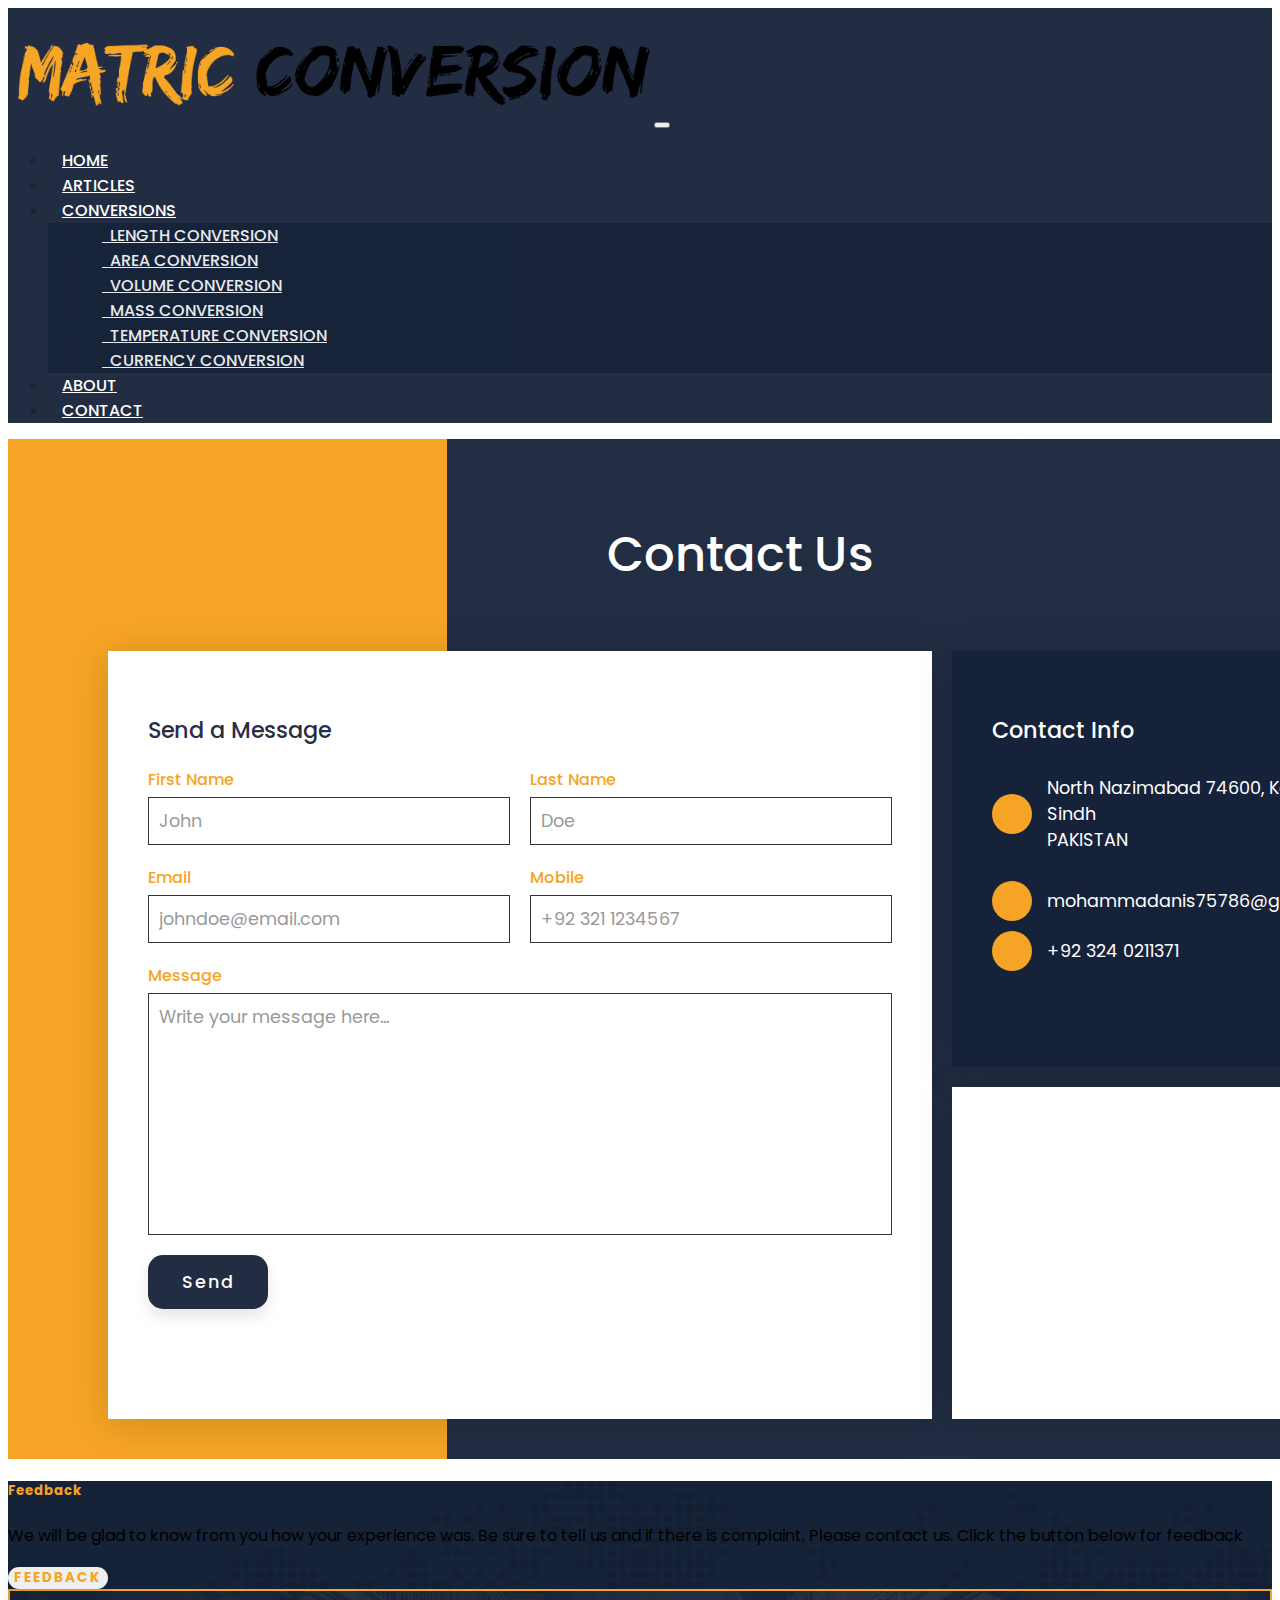
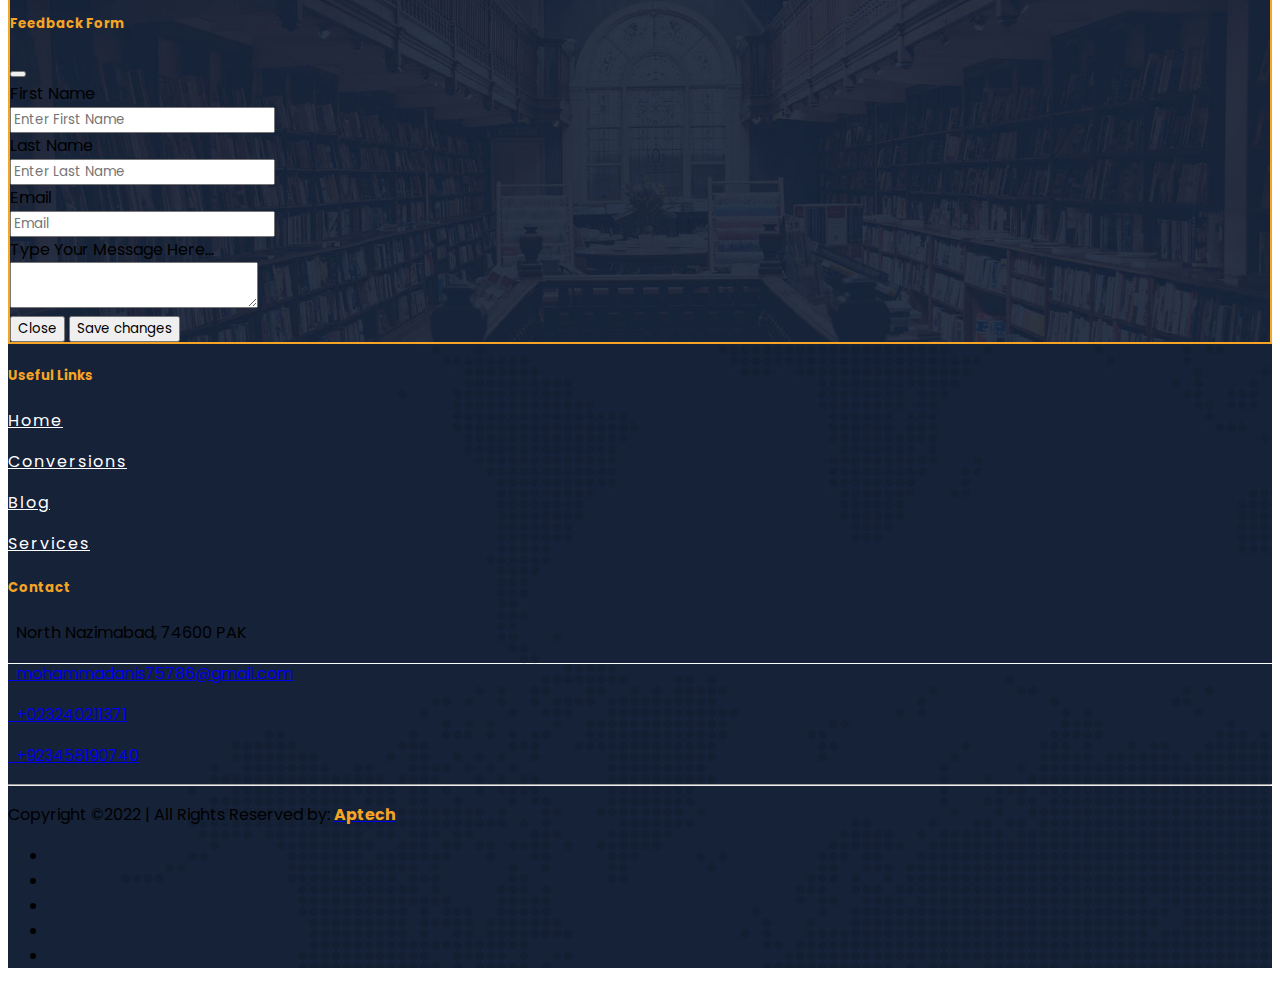
<file: contact.html>
<!doctype html>
<html lang="en">

<head>
    <meta charset="utf-8">
    <meta name="viewport" content="width=device-width, initial-scale=1">

    <!-- Bootstrap CSS -->
    <link href="https://cdn.jsdelivr.net/npm/bootstrap@5.1.3/dist/css/bootstrap.min.css" rel="stylesheet"
        integrity="sha384-1BmE4kWBq78iYhFldvKuhfTAU6auU8tT94WrHftjDbrCEXSU1oBoqyl2QvZ6jIW3" crossorigin="anonymous">
    <link rel="stylesheet" href="css/style.css">
    <link rel="stylesheet" href="https://cdnjs.cloudflare.com/ajax/libs/font-awesome/6.1.1/css/all.min.css"
        integrity="sha512-KfkfwYDsLkIlwQp6LFnl8zNdLGxu9YAA1QvwINks4PhcElQSvqcyVLLD9aMhXd13uQjoXtEKNosOWaZqXgel0g=="
        crossorigin="anonymous" referrerpolicy="no-referrer" />
    <title>Metric Conversion - Contact Us</title>
</head>

<body>
    <nav class="navbar navbar-expand-lg navbar-light sticky-top">
        <div class="container-fluid">
            <a class="navbar-brand text-light fs-1 fw-bold" href="index.html"><img src="images/Untitled-1.png" alt="" srcset="" style="height: 20%; width: 50%;padding-bottom: 15px; padding-left: 10px;"></a>
            <button class="navbar-toggler" type="button" data-bs-toggle="collapse" data-bs-target="#navbarNavDropdown"
                aria-controls="navbarNavDropdown" aria-expanded="false" aria-label="Toggle navigation">
                <span class="navbar-toggler-icon"></span>
            </button>
            <div class="collapse navbar-collapse" id="navbarNavDropdown">
                <ul class="navbar-nav ms-auto">
                    <li class="nav-item">
                        <a class="nav-link text-decoration-none px-4 active text-light fs-6" aria-current="page"
                            href="index.html">Home</a>
                    </li>
                    <li class="nav-item">
                        <a class="nav-link text-decoration-none px-4 text-light fs-6" href="article.html">Articles</a>
                    </li>
                    <li class="nav-item dropdown">
                        <a class="nav-link text-decoration-none px-4 dropdown-toggle text-light fs-6" href="#"
                            id="navbarDropdownMenuLink" role="button" data-bs-toggle="dropdown" aria-expanded="false">
                            Conversions
                        </a>
                        <ul class="dropdown-menu" aria-labelledby="navbarDropdownMenuLink">
                            <li><a class="dropdown-item" href="length.html"><i style="color: #f5a425;"
                                        class="fa-solid fa-ruler-combined"></i>&nbsp;&nbsp;Length Conversion</a></li>
                            <li><a class="dropdown-item" href="area.html"><i style="color: #f5a425;"
                                        class="fa-solid fa-earth-americas"></i>&nbsp;&nbsp;Area Conversion</a></li>
                            <li><a class="dropdown-item" href="volume.html"><i style="color: #f5a425;"
                                        class="fa-solid fa-flask"></i>&nbsp;&nbsp;Volume Conversion</a></li>
                            <li><a class="dropdown-item" href="mass.html"><i style="color: #f5a425;"
                                        class="fa-solid fa-scale-balanced"></i>&nbsp;&nbsp;Mass Conversion</a></li>
                            <li><a class="dropdown-item" href="temperature.html"><i style="color: #f5a425;"
                                        class="fa-solid fa-temperature-low"></i>&nbsp;&nbsp;Temperature Conversion</a>
                            </li>
                            <li><a class="dropdown-item" href="currency.html"><i style="color: #f5a425;"
                                        class="fa-solid fa-money-bill-1"></i>&nbsp;&nbsp;Currency Conversion</a></li>
                        </ul>
                    </li>
                    <li class="nav-item">
                        <a class="nav-link text-decoration-none px-4 text-light fs-6" href="#about">About</a>
                    </li>
                    <li class="nav-item">
                        <a class="nav-link text-decoration-none px-4 text-light fs-6" href="contact.html">Contact</a>
                    </li>
                </ul>
            </div>
        </div>
    </nav>

    <!----contact section ---->
    <div class="contactUs">
        <div class="title">
            <h2>Contact Us</h2>
        </div>
        <div class="box">
            <!--- form --->
            <div class="contact form">
                <h3>Send a Message</h3>
                <form>
                    <div class="formBox">
                        <div class="row50">
                            <div class="inputBox">
                                <span>First Name</span>
                                <input type="text" placeholder="John">
                            </div>
                            <div class="inputBox">
                                <span>Last Name</span>
                                <input type="text" placeholder="Doe">
                            </div>
                        </div>
                        <div class="row50">
                            <div class="inputBox">
                                <span>Email</span>
                                <input type="text" placeholder="johndoe@email.com">
                            </div>
                            <div class="inputBox">
                                <span>Mobile</span>
                                <input type="text" placeholder="+92 321 1234567">
                            </div>
                        </div>

                        <div class="row100">
                            <div class="inputBox">
                                <span>Message</span>
                                <textarea placeholder="Write your message here..."></textarea>
                            </div>
                        </div>

                        <div class="row100">
                            <div class="inputBox">
                                <input type="submit" value="Send">
                            </div>
                        </div>
                    </div>
                </form>
            </div>

            <!--- info Box --->
            <div class="contact info">
                <h3>Contact Info</h3>
                <div class="infoBox">
                    <div>
                        <span><i class="fa-solid fa-location-dot"></i></span>
                        <p>North Nazimabad 74600, Karachi, Sindh <br>PAKISTAN</p>
                    </div>
                    <div>
                        <span><i class="fa-solid fa-envelope"></i></span>
                        <a href="mailto:mohammadanis75786@gmail.com">mohammadanis75786@gmail.com</a>
                    </div>
                    <div>
                        <span><i class="fa-solid fa-phone"></i></span>
                        <a href="tel:+923240211371">+92 324 0211371</a>
                    </div>
                    <!-- social media links --->
                    <ul class="sci">
                        <li><a href=""><i class="fa-brands fa-facebook"></i></a></li>
                        <li><a href=""><i class="fa-brands fa-twitter"></i></a></li>
                        <li><a href=""><i class="fa-brands fa-linkedin"></i></a></li>
                        <li><a href=""><i class="fa-brands fa-instagram"></i></a></li>
                    </ul>
                </div>
            </div>

            <!--- Map ---->
            <div class="contact map">
                <iframe
                    src="https://www.google.com/maps/embed?pb=!1m18!1m12!1m3!1d3618.139305480771!2d67.03085831447892!3d24.92732384871461!2m3!1f0!2f0!3f0!3m2!1i1024!2i768!4f13.1!3m3!1m2!1s0x3eb33f90157042d3%3A0x93d609e8bec9a880!2sAptech%20Computer%20Education%20North%20Nazimabad%20Center!5e0!3m2!1sen!2s!4v1651338215121!5m2!1sen!2s"
                    style="border:0;" allowfullscreen="" loading="lazy"
                    referrerpolicy="no-referrer-when-downgrade"></iframe>
            </div>
        </div>
    </div>
    <!-------Footer ----------->
    <footer class="text-white pt-5 pb-4" style="background: url(images/contact-bg.jpg);" id="about">
        <div class="container text-center text-md-left">
            <div class="row text-center text-md-left">
                <div class="col-md-4 mx-auto mt-3">
                    <h5 class="text-uppercase mb-4" style="color: #f5a425;">Feedback</h5>
                    <p>We will be glad to know from you how your experience was. Be sure to tell us and if there is
                        complaint, Please contact us.
                        Click the button below for feedback
                    </p>
                    <!-- Button trigger modal -->
                    <button type="button" class="btn rounded border border-warning fw-bold fdbtn" data-bs-toggle="modal"
                        data-bs-target="#exampleModal">
                        Feedback
                    </button>

                    <!-- Modal -->
                    <div class="modal fade" id="exampleModal" tabindex="-1" aria-labelledby="exampleModalLabel"
                        aria-hidden="true">
                        <div class="modal-dialog">
                            <div class="modal-content"
                                style="background: url(images/video-bg.jpg) center/cover no-repeat; border: 2px solid #f5a425;">
                                <div class="modal-header">
                                    <h5 class="modal-title" style="color: #f5a425;" id="exampleModalLabel">Feedback Form
                                    </h5>
                                    <button type="button" class="btn-close" data-bs-dismiss="modal"
                                        aria-label="Close"></button>
                                </div>
                                <div class="modal-body">
                                    <label for="FirstName:" class="col-form-label">First Name</label>
                                    <br>
                                    <input type="text" class="form-control" placeholder="Enter First Name" id=""
                                        required>
                                </div>
                                <div class="modal-body">
                                    <label for="LastName:" class="col-form-label">Last Name</label>
                                    <br>
                                    <input type="text" class="form-control" placeholder="Enter Last Name" id=""
                                        required>
                                </div>
                                <div class="modal-body">
                                    <label for="Email:" class="col-form-label">Email</label>
                                    <br>
                                    <input type="email" name="email" id="" class="form-control" placeholder="Email"
                                        required>
                                </div>
                                <div class="modal-body">
                                    <label for="Message:" class="col-form-label">Type Your Message Here...</label>
                                    <br>
                                    <textarea class="form-control"></textarea>
                                </div>
                                <div class="modal-footer">
                                    <button type="button" class="btn rounded border border-warning"
                                        data-bs-dismiss="modal">Close</button>
                                    <button type="button" class="btn rounded border border-warning">Save
                                        changes</button>
                                </div>
                            </div>
                        </div>
                    </div>
                </div>
                <div class="col-md-4 mx-auto mt-3">
                    <h5 class="text-uppercase mb-4" style="color: #f5a425;">Useful Links</h5>
                    <p>
                        <a href="#" class="text-white text-decoration-none hov">Home</a>
                    </p>
                    <p>
                        <a href="#" class="text-white text-decoration-none hov">Conversions</a>
                    </p>
                    <p>
                        <a href="#" class="text-white text-decoration-none hov">Blog</a>
                    </p>
                    <p>
                        <a href="#" class="text-white text-decoration-none hov">Services</a>
                    </p>
                </div>
                <div class="col-md-4 mx-auto mt-3" id="contact">
                    <h5 class="text-uppercase mb-4" style="color: #f5a425;">Contact</h5>
                    <p>
                        <i class="fa-solid fa-house mr-3" style="color: #f5a425;"></i>&nbsp;&nbsp;North Nazimabad, 74600
                        PAK
                    </p>
                    <p>
                        <a class="text-white text-decoration-none" href="#"><i class="fa-solid fa-envelope mr-3"
                                style="color: #f5a425;"></i>&nbsp;&nbsp;mohammadanis75786@gmail.com</a>
                    </p>
                    <p>
                        <a class="text-white text-decoration-none" href="#"><i class="fa-brands fa-whatsapp-square mr-3"
                                style="color: #f5a425;"></i>&nbsp;&nbsp;+023240211371</a>
                    </p>
                    <p>
                        <a class="text-white text-decoration-none" href="#"><i class="fa-solid fa-phone-flip mr-3"
                                style="color: #f5a425;"></i>&nbsp;&nbsp;+923458190740</a>
                    </p>
                </div>
            </div>
            <hr class="mb-4">
            <div class="row align-items-center">
                <div class="col-md-7 col-lg-8">
                    <p>Copyright &copy;2022 | All Rights Reserved by:
                        <a href="#" class="text-decoration-none">
                            <strong style="color: #f5a425;">Aptech</strong>
                        </a>
                    </p>
                </div>
                <div class="col-md-5 col-lg-4">
                    <div class="text-center text-md-right">
                        <ul class="list-unstyled list-inline">
                            <li class="list-inline-item">
                                <a href="#" class="btn-floating btn-sm text-white" style="font-size: 23px;"><i
                                        class="fa-brands fa-facebook"></i></a>
                            </li>
                            <li class="list-inline-item">
                                <a href="#" class="btn-floating btn-sm text-white" style="font-size: 23px;"><i
                                        class="fa-brands fa-twitter"></i></a>
                            </li>
                            <li class="list-inline-item">
                                <a href="#" class="btn-floating btn-sm text-white" style="font-size: 23px;"><i
                                        class="fa-brands fa-instagram"></i></a>
                            </li>
                            <li class="list-inline-item">
                                <a href="#" class="btn-floating btn-sm text-white" style="font-size: 23px;"><i
                                        class="fa-brands fa-linkedin-in"></i></a>
                            </li>
                            <li class="list-inline-item">
                                <a href="#" class="btn-floating btn-sm text-white" style="font-size: 23px;"><i
                                        class="fa-brands fa-youtube"></i></a>
                            </li>
                        </ul>
                    </div>
                </div>
            </div>
        </div>
    </footer>
    <!-- Option 1: Bootstrap Bundle with Popper -->
    <script src="https://cdn.jsdelivr.net/npm/bootstrap@5.1.3/dist/js/bootstrap.bundle.min.js"
        integrity="sha384-ka7Sk0Gln4gmtz2MlQnikT1wXgYsOg+OMhuP+IlRH9sENBO0LRn5q+8nbTov4+1p"
        crossorigin="anonymous"></script>

    <!-- Option 2: Separate Popper and Bootstrap JS -->
    <!--
    <script src="https://cdn.jsdelivr.net/npm/@popperjs/core@2.10.2/dist/umd/popper.min.js" integrity="sha384-7+zCNj/IqJ95wo16oMtfsKbZ9ccEh31eOz1HGyDuCQ6wgnyJNSYdrPa03rtR1zdB" crossorigin="anonymous"></script>
    <script src="https://cdn.jsdelivr.net/npm/bootstrap@5.1.3/dist/js/bootstrap.min.js" integrity="sha384-QJHtvGhmr9XOIpI6YVutG+2QOK9T+ZnN4kzFN1RtK3zEFEIsxhlmWl5/YESvpZ13" crossorigin="anonymous"></script>
    -->
</body>

</html>
</file>
<file: css/style.css>
@import url('https://fonts.googleapis.com/css2?family=Poppins:wght@200,300,400,500,600,700,800,900&display=swap');
*{
  font-family: 'Poppins', sans-serif;
}
html{
  scroll-behavior: smooth;
}
nav{
  background-color: #162239f2;
  font-family: 16px sans-serif;
  color: #212529;
}
.nav-item a{
  position: relative;
  color: #fff;
  font-weight: 500;
  text-transform: uppercase;
  padding: 4px 14px;
}
.nav-item a:hover{
  color: #fff;
}
.nav-item a::before{
  content: "";
  position: absolute;
  display: block;
  width: 100%;
  height: 2px;
  bottom: 0;
  left: 0;
  background-color: #f5a425;
  transform: scaleX(0);
  transition: transform 0.3s ease;
}
.nav-item a:hover::before{
  transform: scaleX(1);
}
.dropdown-menu{
  background-color: #162239f2;
  opacity: 0.90;
}
section{
  position: relative;
  height: 75vh;
  min-height: 25rem;
  width: 100%;
  overflow: hidden;
}
section video {
  position: absolute;
  top: 50%;
  left: 50%;
  min-width: 100%;
  min-height: 100%;
  width: auto;
  height: auto;
  z-index: 0;
  -ms-transform: translateX(-50%) translateY(-50%);
  -moz-transform: translateX(-50%) translateY(-50%);
  -webkit-transform: translateX(-50%) translateY(-50%);
  transform: translateX(-50%) translateY(-50%);
}
section .container {
  position: relative;
  z-index: 2;
}
section .overlay {
  position: absolute;
  top: 0;
  left: 0;
  height: 100%;
  width: 100%;
  background-color: black;
  opacity: 0.5;
  z-index: 1;
}
select{
  margin-left: 90px;
}
.cbtn{
  background-color: #162239f2;
  color: #f5a425;
  border-radius: 45px;
  cursor: pointer;
  border: none;
  letter-spacing: 2px;
  font-weight: bold;
  box-shadow: 0px 8px 15px rgba(0, 0, 0, 0.1);
  transition: all 0.3s ease;
}
.cbtn:hover{
  background: #f5a425;
  transform: translateY(-7px);
  color: #162239f2;
  box-shadow: 0px 10px 25px rgba(245, 221, 3, 0.705);
}
.mdbtn{
  background-color: #162239f2;
  color: #f5a425;
  border-radius: 45px;
  cursor: pointer;
  border: none;
  font-weight: bold;
  box-shadow: 0px 8px 15px rgba(0, 0, 0, 0.1);
  transition: all 0.3s ease;
}
.mdbtn:hover{
  background: #f5a425;
  transform: translateY(-7px);
  color: #162239f2;
  box-shadow: 0px 10px 25px rgba(245, 221, 3, 0.705);
}
.col-6 a{
  color: #f5a425;
}
.fdbtn{
  color: #f5a425;
  border-radius: 45px;
  cursor: pointer;
  border: none;
  text-transform: uppercase;
  letter-spacing: 2px;
  font-weight: bold;
  box-shadow: 0px 8px 15px rgba(0, 0, 0, 0.1);
  transition: all 0.3s ease;
}
.fdbtn:hover{
  background: #f5a425;
  transform: translateY(-7px);
  color: #162239f2;
  box-shadow: 0px 10px 25px rgba(245, 221, 3, 0.705);
}
.hov{
  letter-spacing: 2px;
  position: relative;
  color: #fff;
}
.hov:hover{
  color: #fff;
}
.hov::before{
  content: "";
  position: absolute;
  width: 100%;
  height: 2px;
  bottom: 0;
  left: 0;
  background-color: #f5a425;
  transform: scaleX(0);
  transition: transform 0.3s ease;
}
.hov:hover::before{
  transform: scaleX(1);
}
.btn-floating{
  display: inline-block;
  background: #162239f2;
  border-radius: 30%;
  box-shadow: 0 5px 15px -5px #00000070;
  color: #f5a425;
  overflow: hidden;
  position: relative;
}
.btn-floating i{
  transition: 0.2s linear;
}
.btn-floating:hover i{
  transform: scale(1.3);
  color: #162239f2;
}
.btn-floating::before{
  content: "";
  position: absolute;
  width: 120%;
  height: 120%;
  background: #f5a425;
  transform: rotate(45deg);
  left: -110%;
  top: 90%;
}
.btn-floating:hover::before{
  animation: aaa 0.7s 1;
  top: -10%;
  left: -10%;
}
@keyframes aaa{
 0%{
    left: -110%;
    top: 90%;
 }50%{
    left: 10%;
    top: -30%;
 }100%{
   top: -10%;
   left: -10%;
 }
}

/* Contact Form CSS */
.contactUs{
  background: linear-gradient(90deg,#f5a425 0%, #f5a425 30%, #162239f2 30%, #162239f2 100%);
  position: relative;
  width: 100%;
  padding: 40px 100px;
}
.contactUs .title{
  display: flex;
  justify-content: center;
  align-items: center;
  font-size: 2em;
}
.contactUs .title h2{
  color: #fff;
  font-weight: 500;
}
.form{
  grid-area: form;
}
.info{
  grid-area: info;
}
.map{
  grid-area: map;
}
.contact{
  padding: 40px;
  background: #fff;
  box-shadow: 0 5px 35px rgba(0, 0, 0, 0.15);
}
.box{
  position: relative;
  display: grid;
  grid-template-columns: 2fr 1fr;
  grid-template-rows: 5fr 4fr;
  grid-template-areas: "form info" "form map";
  grid-gap: 20px;
  margin-top: 20px;
}
.contact h3{
  color: #162239f2;
  font-weight: 500;
  font-size: 1.4em;
  margin-bottom: 10px;
}


/* form */
.formBox{
  position: relative;
  width: 100%;
}
.formBox .row50{
  display: flex;
  gap: 20px;
}
.inputBox{
  display: flex;
  flex-direction: column;
  margin-bottom: 10px;
  width: 50%;
}
.formBox .row100 .inputBox{
  width: 100%;
}
.inputBox span{
  color: #f5a425;
  margin-top: 10px;
  margin-bottom: 5px;
  font-weight: 500;
}
.inputBox input{
  padding: 10px;
  font-size: 1.1em;
  outline: none;
  border: 1px solid #333;
}
.inputBox textarea{
  padding: 10px;
  font-size: 1.1em;
  outline: none;
  border: 1px solid #333;
  resize: none;
  min-height: 220px;
  margin-bottom: 10px;
}
.inputBox input[type="submit"]{
  background: #162239f2;
  color: #fff;
  border-radius: 15px;
  cursor: pointer;
  border: none;
  letter-spacing: 2px;
  font-weight: 500;
  font-size: 1.1em;
  max-width: 120px;
  padding: 14px 15px;
  box-shadow: 0px 8px 15px rgba(0, 0, 0, 0.1);
  transition: all 0.3s ease;
}
.inputBox input[type="submit"]:hover{
  background: #f5a425;
  transform: translateY(-7px);
  color: #162239f2;
  box-shadow: 0px 10px 25px rgba(245, 221, 3, 0.705); 
}
.inputBox ::placeholder{
  color: #999;
}
/* info */
.info{
  background: #162239f2;
}
.info h3{
  color: #fff;
}
.info .infoBox div{
  display: flex;
  align-items: center;
  margin-bottom: 10px;
}
.info .infoBox div span{
  min-width: 40px;
  height: 40px;
  color: #fff;
  background: #f5a425;
  display: flex;
  justify-content: center;
  align-items: center;
  font-size: 1.5em;
  border-radius: 50%;
  margin-right: 15px;
}
.info .infoBox div p{
  color: #fff;
  font-size: 1.1em;
}
.info .infoBox div a{
  color: #fff;
  text-decoration: none;
  font-size: 1.1em;
}
.sci{
  margin-top: 40px;
  display: flex;
}
.sci li{
  list-style: none;
  margin-right: 15px;
}
.sci li a{
  color: #fff;
  font-size: 2em;
  color: #ccc;
}
.sci li a:hover{
  color: #fff;
}
.map{
  padding: 0;
}
.map iframe{
  width: 100%;
  height: 100%;
}
@media (max-width: 991px){
  .contactUs{
    background: #f5a425;
  }
  .contactUs{
    padding: 20px;
  }
  .box{
    position: relative;
    display: grid;
    grid-template-columns: 1fr;
    grid-template-rows: auto;
    grid-template-areas: 
      "form"
      "info"
      "map";
  }
  .formBox .row50{
    display: flex;
    gap: 0;
    flex-direction: column;
  }
  .inputBox{
    width: 100%;
  }
  .contact{
    padding: 30px;
  }
  .map{
    min-height: 300px;
    padding: 0;
  }
}
</file>
